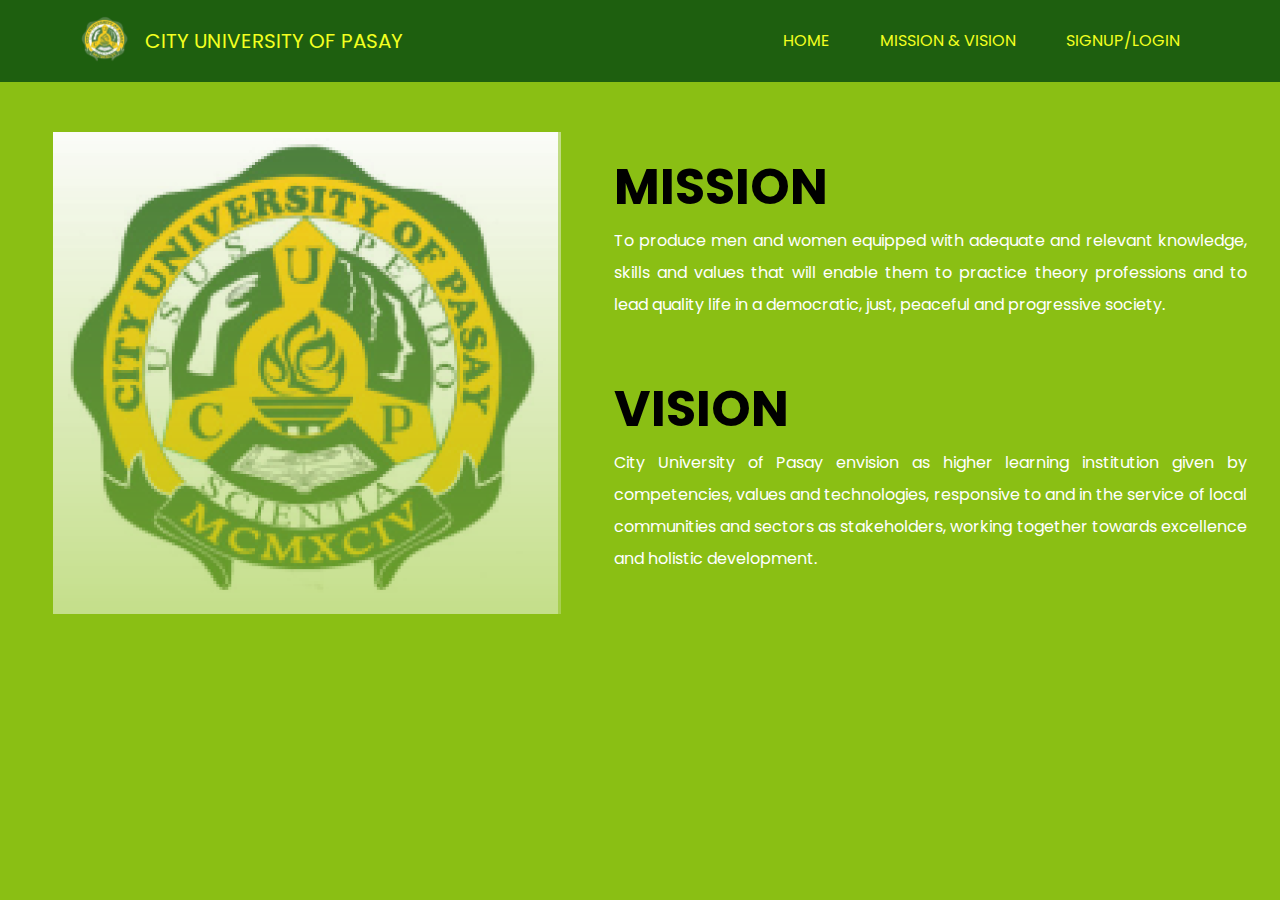
<file: about.html>
<!DOCTYPE html>
<html lang="en">
<head>
    <meta charset="UTF-8">
    <meta http-equiv="X-UA-Compatible" content="IE=edge">
    <meta name="viewport" content="width=device-width, initial-scale=1.0">

    <!-- LINKS FONTS -->
    <link rel="preconnect" href="https://fonts.googleapis.com">
    <link rel="preconnect" href="https://fonts.gstatic.com" crossorigin>
    <link href="https://fonts.googleapis.com/css2?family=Poppins:wght@600&display=swap" rel="stylesheet">

    <!-- CSS -->
    <link rel="stylesheet" href="css/about.css">
    
    <!-- Title and Logo -->
    <link rel= "icon" type = "Image/png" href = "Images/lg.png">
    <title >CITY UNIVERSITY OF PASAY</title>

</head>

<body class="bgcolor">

    <section class="header">
        <nav>
            <img class="Picture" src="Images/nobg logo.png"> &nbsp&nbsp&nbsp

            <label class ="logo">CITY UNIVERSITY OF PASAY</label>    
            <div class="navigation">
                <ul>    
                    <li><a href="index.html" class="Home">Home</a></li>
                    <li><a href="about.html" class="About">Mission & Vision</a></li>
                    <li><a href="login.html" class="LogIn"></i>Signup/Login</a></li>
                </ul>
            </div>    
        </nav>

        <div class="about">

            <div class="logologo">
                <img class="logo" src="Images/lg.png">
            </div>

            <div class="context">
               
                <div class="mission">
                    <h1>MISSION</h1>
                    <p >To produce men and women equipped with adequate and relevant 
                        knowledge, skills and values that will enable them to practice 
                        theory professions and to lead quality life in a democratic, 
                        just, peaceful and progressive society.</p>
                </div> 

                <br><br>

                <div class="vision">
                    <h1>VISION</h1> 
                    <p>City University of Pasay envision as higher learning institution 
                        given by competencies, values and technologies, responsive to and
                        in the service of local communities and sectors as stakeholders,
                        working together towards excellence and holistic development.</p>
                </div>
                 
            </div>
        </div>

    </section>

</body>
</html>
</file>
<file: css/about.css>
*{
    margin: 0;
    padding: 0;
    font-family: 'Poppins', sans-serif;
}

.bgcolor {
    background-color: rgb(138, 191, 20);
}

.header {
    min-height: 100vh;
    width: 100%;
    position: relative;    
}

.Picture {
    width: 5%;
    height: 5%;
}

label {
    color:rgb(242, 255, 32);
    font-size: 20px;
}

nav{
    background: rgb(30, 95, 15);
    display: flex;
    padding: 1% 6%;
    justify-content: space-between;
    align-items: center;
}

.navigation {
    flex: 1;
    text-align: right;
}

.navigation ul li {
    list-style: none;
    display: inline-block;
    padding: 5px 10px;
    position: relative;
}

nav ul li a{
    color:rgb(242, 255, 32);
    padding: 7px 13px;
    border-radius: 3px;
    text-transform: uppercase;
    text-decoration: none;
}

.Home.active, 
.Home:hover,
.About.active, 
.About:hover,
.LogIn.active, 
.LogIn:hover {
  background:rgb(21, 71, 6);
  color: white;
  transition: .5s;
}

.about {
    width: 100%;
    height: 100%;
    display: flex;
}

.logologo {
    margin: 50px 50px 0;
}

.logologo:hover {
    transform: scale(1.1);
    transition: transform 0.2s ease-in-out;
}

.context h1{    
    /* color: rgb(21, 71, 6); */
    font-size: 50px;
    text-transform: capitalize; 
}

.context p {
    text-align: justify;
    width: 95%;
    color: #fff;
    line-height: 2;
}

.mission {
    margin-top: 10%;
}
</file>
